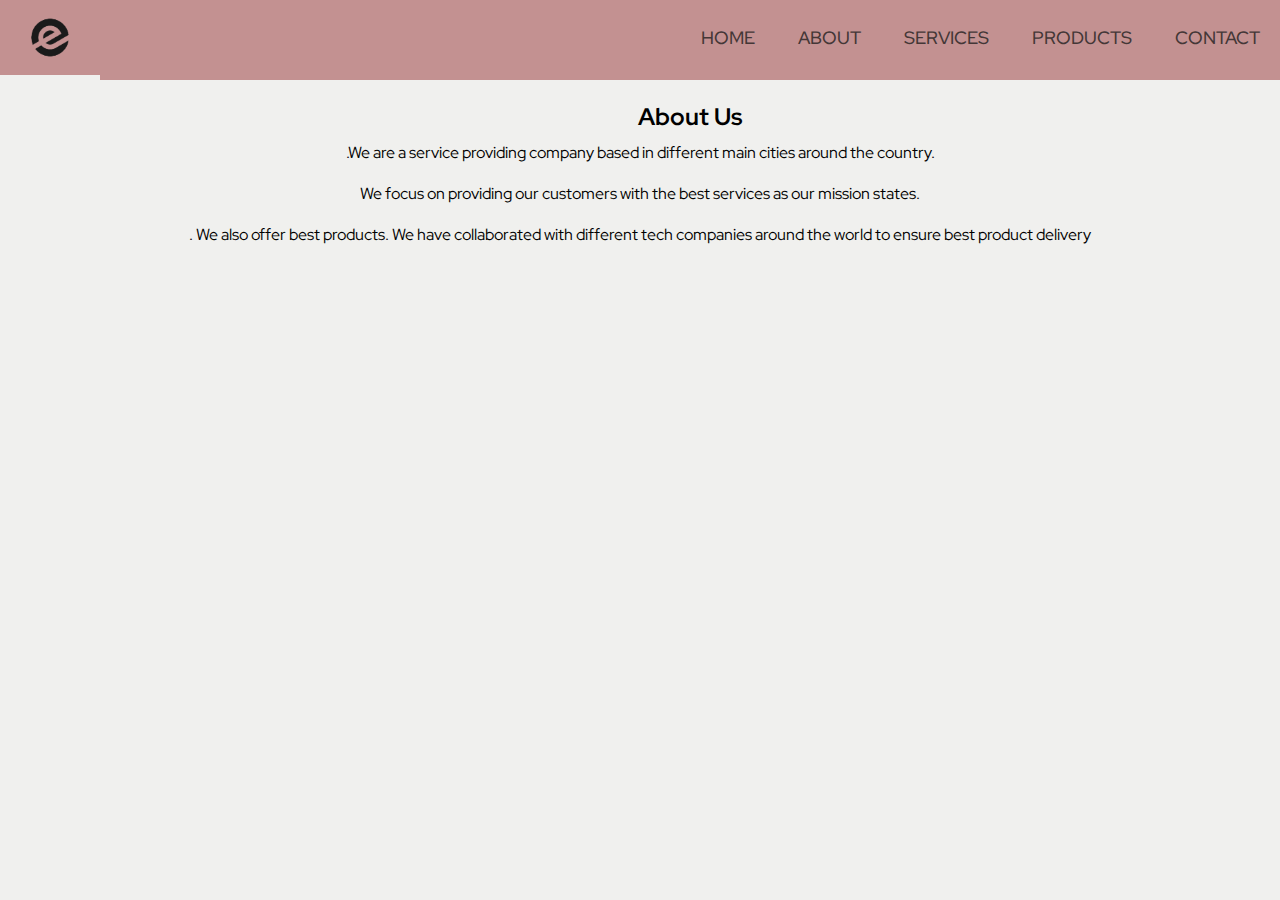
<file: about.html>
<!DOCTYPE html>
<html lang="en">
<head>
    <meta charset="UTF-8">
    <meta http-equiv="X-UA-Compatible" content="IE=edge">
    <meta name="viewport" content="width=device-width, initial-scale=1.0">
    <link rel="stylesheet" href="about.css">
    <link rel="preconnect" href="https://fonts.googleapis.com">

    <link rel="preconnect" href="https://fonts.gstatic.com" crossorigin>
<link href="https://fonts.googleapis.com/css2?family=Red+Hat+Display:wght@300;400;500;600;700&family=Red+Hat+Text:wght@300&display=swap" rel="stylesheet">

    <title>Document</title>
</head>
<body>
    <div class="container-11">
        <div id="About"></div>
        <nav>
            <div class="logo">
                <img style="background-color:#c39191 ;"src="logo-removebg-preview.png" width="100px" alt="">
            </div>
            <ul style="background-color:#c39191 ;">
                <li style="background-color:#c39191 ;"><a href="index.html"style="background-color:#c39191 ;">Home</a></li>
                <li style="background-color:#c39191 ;"><a style="background-color:#c39191 ;"href="about.html">About</a></li>
                <li style="background-color:#c39191 ;"><a style="background-color:#c39191 ;"href="services.html">Services</a></li>
                <li style="background-color:#c39191 ;"><a style="background-color:#c39191 ;"href="productpage.html">Products</a></li>
                <!-- <li><a href="Order">Order</a></li> -->
                <li style="background-color:#c39191 ;"><a style="background-color:#c39191 ;" href="contactus.html">contact</a></li>
            </ul>
        </nav>
       <br>
    </div>
    <div style="text-align: center;" class="aboutpart">
       <div class="aboutBody">
           <div style="text-align: center;" class="aboutheading">
               <h2 style="text-align: center;">About Us</h2>
           </div>
           <div style="text-align: center;"  class="aboutTxt">
              <div class="card
              "></div> <p style="padding: 10px;" class="py-3"> .We  are a service providing company based in different main cities around the country.</p>                
               <P style="padding: 10px;" class= "py-3"> We focus on providing our customers with the best services as our mission states.</P>  
                <P style="padding: 10px; " class="py-3">. We also offer best products. We have collaborated with different tech companies around the world to ensure best product delivery</P>
           </div>
       </div>
       </div>
   </div>
</body>
</html>
</file>
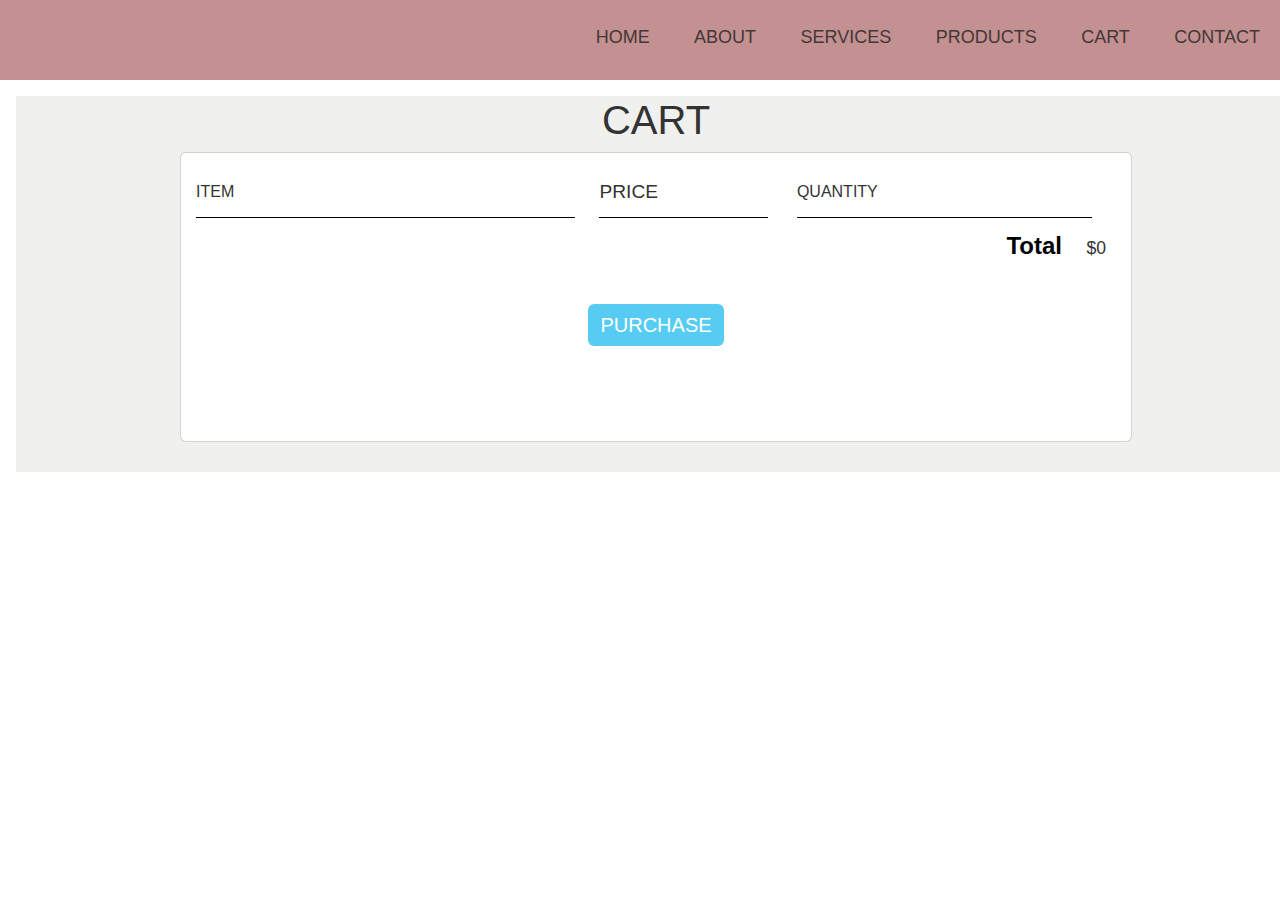
<file: cart.html>
<!DOCTYPE html>
<html>

<head>
    <title></title>
    <meta name="description" content="This is the description">
    <link rel="stylesheet" href="https://cdn.jsdelivr.net/npm/bootstrap@5.1.3/dist/css/bootstrap.min.css">
    <link rel="stylesheet" href="order.css" />
    <script src="./order.js" async></script>
</head>

<body>
    <nav>
        <ul>
            <li><a href="index.html">Home</a></li>
            <li><a href="about.html">About</a></li>
            <li><a href="services.html">Services</a></li>
            <li><a href="productpage.html">Products</a></li>
            <li><a href="Cart">Cart</a></li> 
            <li><a href="contactus.html">contact</a></li>
            
            <!-- <li><a href="cart">cart</a></li> -->
        </ul>
    </nav>
    <section class="container-fluid content-section">
    
    <section class="container content-section" id="cart">
        <h2 class="section-header">Cart</h2>
        <div class="card" index="card">
            <div class="cart-row">
                <span class="cart-item cart-header cart-column">ITEM</span>
                <span class="cart-price cart-header cart-column">PRICE</span>
                <span class="cart-quantity cart-header cart-column">QUANTITY</span>
            </div>
            <div class="cart-items">
            </div>
            <div class="cart-total">
                <strong class="cart-total-title">Total</strong>
                <span class="cart-total-price">$0</span>
            </div>
            <button class="btn btn-primary btn-purchase" type="button">PURCHASE</button>
        </div>
    </section>
    <div></div>
</body>

</html>
</file>
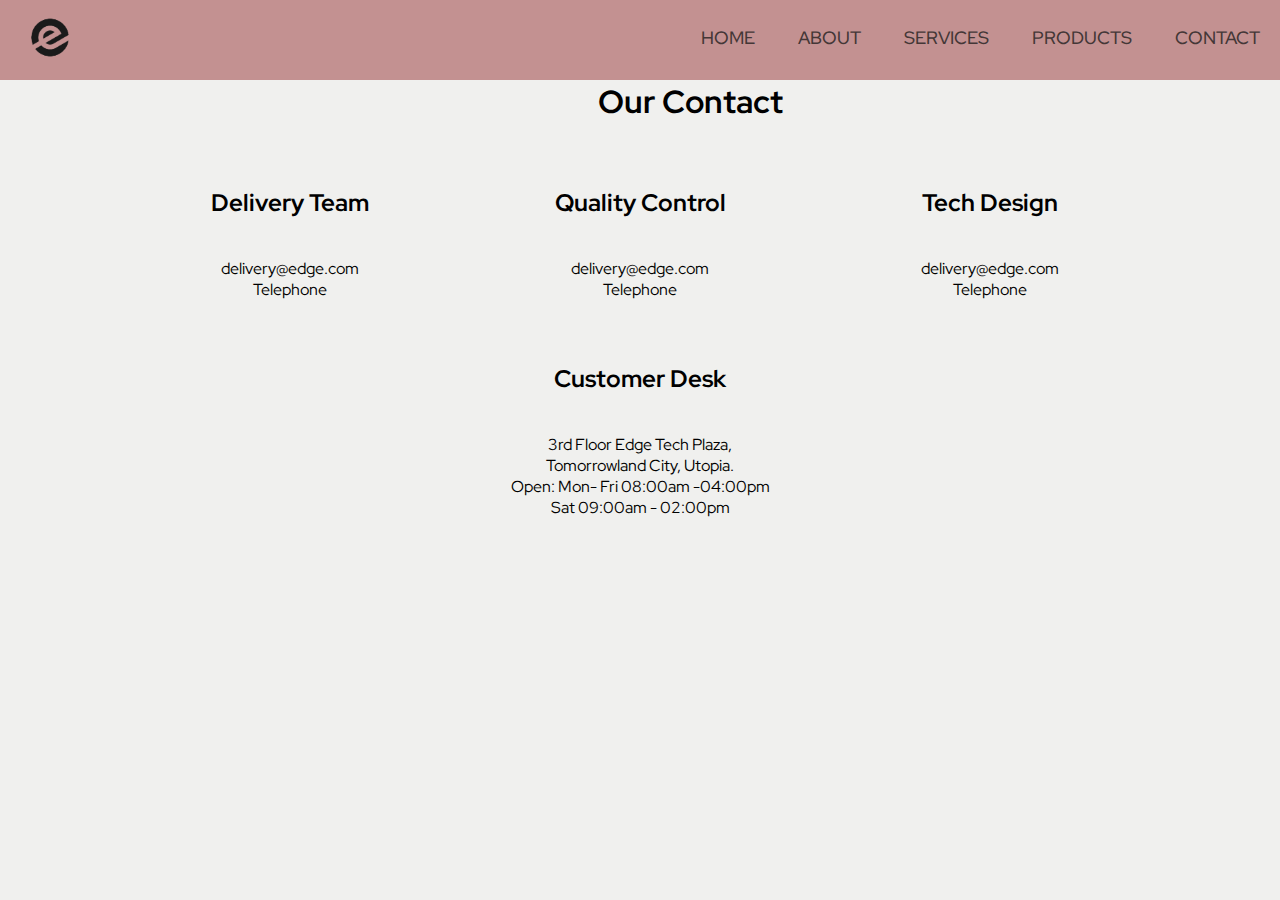
<file: contactus.html>
<!DOCTYPE html>
<html lang="en">
<head>
    <meta charset="UTF-8">
    <meta http-equiv="X-UA-Compatible" content="IE=edge">
    <meta name="viewport" content="width=device-width, initial-scale=1.0">
    <link rel="preconnect" href="https://fonts.googleapis.com">
    <link rel="preconnect" href="https://fonts.gstatic.com" crossorigin>
    <link href="https://fonts.googleapis.com/css2?family=Red+Hat+Display:wght@300;400;500;600;700&family=Red+Hat+Text:wght@300&display=swap" rel="stylesheet">
    <link rel="stylesheet" href="contactus.css">
    <title>Document</title>
</head>
<body>
    <nav>
        <div class="logo">
            <img src="logo-removebg-preview.png" width="100px" alt="">
        </div>
        <ul>
            <li><a href="index.html">Home</a></li>
            <li><a href="about.html">About</a></li>
            <li><a href="services.html">Services</a></li>
            <li><a href="productpage.html">Products</a></li>
            <!-- <li><a href="Order">Order</a></li> -->
            <li><a href="contactus.html">contact</a></li>
        </ul>
    </nav>
    <div class="container-cont"><i class="mdi mdi-led-strip-letiant:"></i>
        <h1 class="text-center">Our Contact</h1>    
        <div class="box bg-light card" >
            <div class="container">
            
                <h2>Delivery Team</h2>
            <p>delivery@edge.com <br><span id="sp">Telephone</span></p>
            
        </div>
        <div class="container">
            <h2>Quality Control</h2>
            <p>delivery@edge.com <br><span id="sp">Telephone</span></p>
        </div><div class="container">
            <h2>Tech Design</h2>
            <p>delivery@edge.com <br> <span id="sp">Telephone</span></p>
        </div>
        </div>
        <h2>Customer Desk</h2>
            <p>
                3rd Floor Edge Tech Plaza,<br>
                Tomorrowland City, Utopia.<br>
                Open: Mon- Fri 08:00am -04:00pm<br>
                Sat 09:00am - 02:00pm<br>
            </p>
        </div>
    </div>
 
         </div>
     </div>
</body>
</html>
</file>
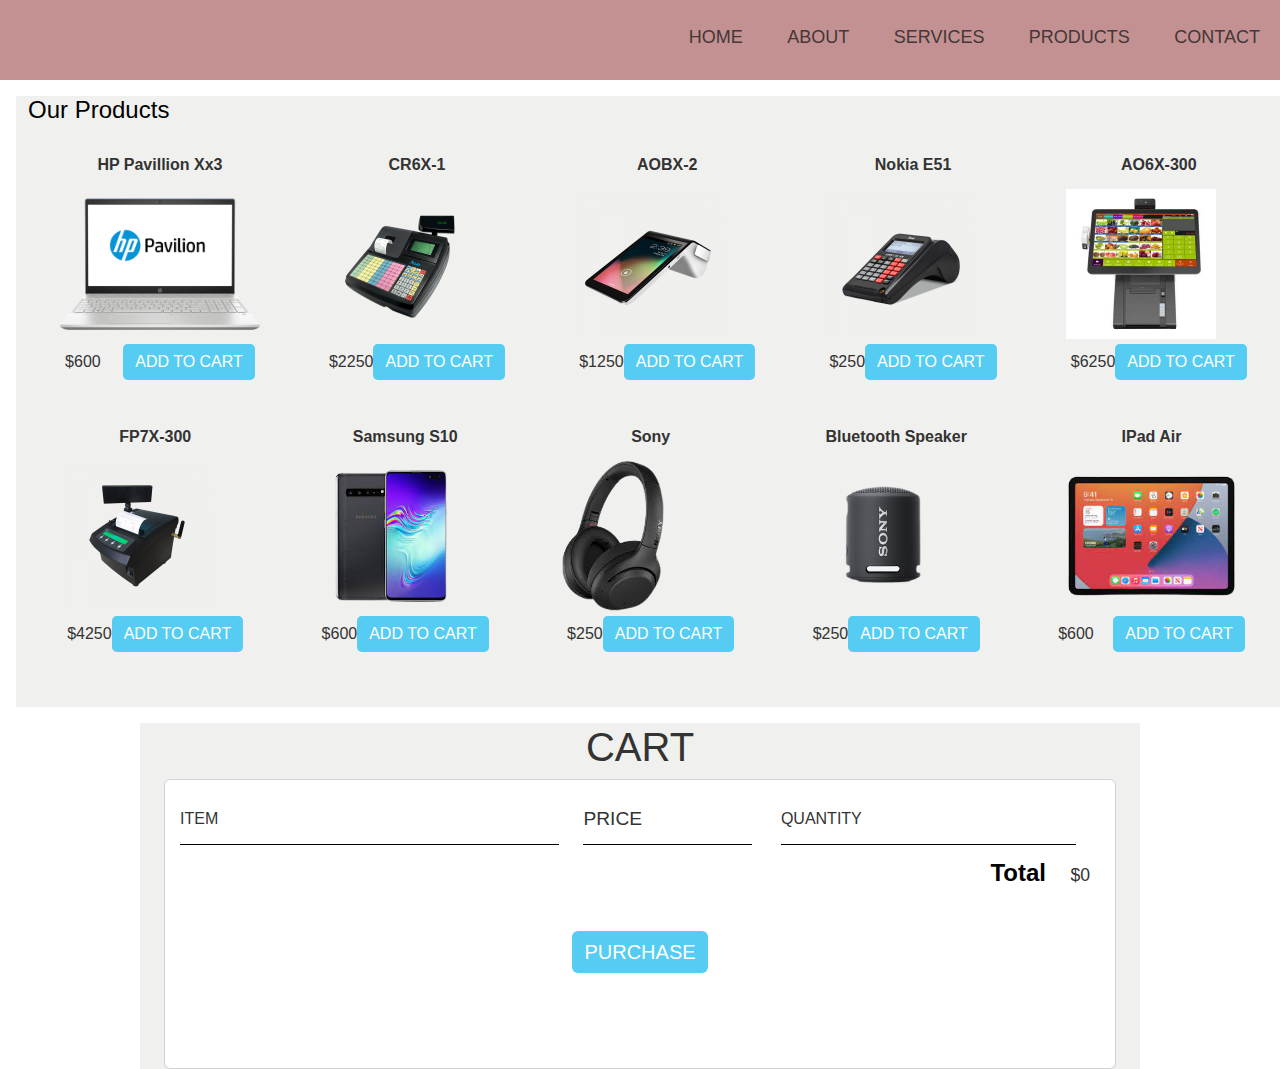
<file: productpage.html>
<!DOCTYPE html>
<html>

<head>
    <title></title>
    <meta name="description" content="This is the description">
    <link rel="stylesheet" href="https://cdn.jsdelivr.net/npm/bootstrap@5.1.3/dist/css/bootstrap.min.css">
    <link rel="stylesheet" href="order.css" />
    <script src="./order.js" async></script>
</head>

<body>
    <nav>
        <ul>
            <li><a href="index.html">Home</a></li>
            <li><a href="about.html">About</a></li>
            <li><a href="services.html">Services</a></li>
            <li><a href="productpage.html">Products</a></li>
            <!-- <li><a href="cart.html">Cart</a></li>  -->
            <li><a href="contactus.html">contact</a></li>
            
            <!-- <li><a href="cart">cart</a></li> -->
        </ul>
    </nav>
    <section class="container-fluid content-section">
        <h4 class=""  >Our Products</h4>
        <div class="shop-items">
            <div class="shop-item">
                <span class="shop-item-title">HP Pavillion Xx3</span>
                <img class="shop-item-image" src="./combined/hp.png">
                <div class="shop-item-details">
                    <span class="shop-item-price">$600</span>
                    <button class="btn btn-primary shop-item-button" type="button">ADD TO CART</button>
                </div>
            </div>
            <div class="shop-item">
                <span class="shop-item-title">CR6X-1</span>
                <img class="shop-item-image" src="./Assets/CR6X-1-300x300.png">
                <div class="shop-item-details">
                    <span class="shop-item-price">$2250</span>
                    <button class="btn btn-primary shop-item-button" type="button">ADD TO CART</button>
                </div>
            </div>
            <div class="shop-item">
                <span class="shop-item-title">AOBX-2</span>
                <img class="shop-item-image" src="./Assets/AOBX-2-300x300.png">
                <div class="shop-item-details">
                    <span class="shop-item-price">$1250</span>
                    <button class="btn btn-primary shop-item-button" type="button">ADD TO CART</button>
                </div>
            </div>
            <div class="shop-item">
                <span class="shop-item-title">Nokia E51</span>
                <img class="shop-item-image" src="./Assets/CRV5-2-300x300.png">
                <div class="shop-item-details">
                    <span class="shop-item-price">$250</span>
                    <button class="btn btn-primary shop-item-button" type="button">ADD TO CART</button>
                </div>
            </div>
            <div class="shop-item">
                <span class="shop-item-title">AO6X-300</span>
                <img class="shop-item-image" src="/Assets/AO6X-2-300x300.jpg">
                <div class="shop-item-details">
                    <span class="shop-item-price">$6250</span>
                    <button class="btn btn-primary shop-item-button" type="button">ADD TO CART</button>
                </div>
            </div>
            <div class="shop-item">
                <span class="shop-item-title">FP7X-300</span>
                <img class="shop-item-image" src="./Assets/FP7X-300x300.png">
                <div class="shop-item-details">
                    <span class="shop-item-price">$4250</span>
                    <button class="btn btn-primary shop-item-button" type="button">ADD TO CART</button>
                </div>
            </div>
            <div class="shop-item">
                <span class="shop-item-title">Samsung S10</span>
                <img class="shop-item-image" src="./combined/samsung-removebg-preview.png">
                <div class="shop-item-details">
                    <span class="shop-item-price">$600</span>
                    <button class="btn btn-primary shop-item-button" type="button">ADD TO CART</button>
                </div>
            </div>
            <div class="shop-item">
                <span class="shop-item-title">Sony</span>
                <img class="shop-item-image" src="head-removebg-preview.png">
                <div class="shop-item-details">
                    <span class="shop-item-price">$250</span>
                    <button class="btn btn-primary shop-item-button" type="button">ADD TO CART</button>
                </div>
            </div>
            <div class="shop-item">
                <span class="shop-item-title">Bluetooth Speaker</span>
                <img class="shop-item-image" src="bt-removebg-preview.png">
                <div class="shop-item-details">
                    <span class="shop-item-price">$250</span>
                    <button class="btn btn-primary shop-item-button" type="button">ADD TO CART</button>
                </div>
            </div>
            <div class="shop-item">
                <span class="shop-item-title">IPad Air</span>
                <img class="shop-item-image" src="ipad-removebg-preview.png">
                <div class="shop-item-details">
                    <span class="shop-item-price">$600</span>
                    <button class="btn btn-primary shop-item-button" type="button">ADD TO CART</button>
                </div>
            </div>
        </div>
    </section>
    <section class="container content-section" id="cart">
        <h2 class="section-header">Cart</h2>
        <div class="card" index="card">
            <div class="cart-row">
                <span class="cart-item cart-header cart-column">ITEM</span>
                <span class="cart-price cart-header cart-column">PRICE</span>
                <span class="cart-quantity cart-header cart-column">QUANTITY</span>
            </div>
            <div class="cart-items">
            </div>
            <div class="cart-total">
                <strong class="cart-total-title">Total</strong>
                <span class="cart-total-price">$0</span>
            </div>
            <button class="btn btn-primary btn-purchase" type="button">PURCHASE</button>
        </div>
    </section>
    <div></div>
</body>

</html>
</file>
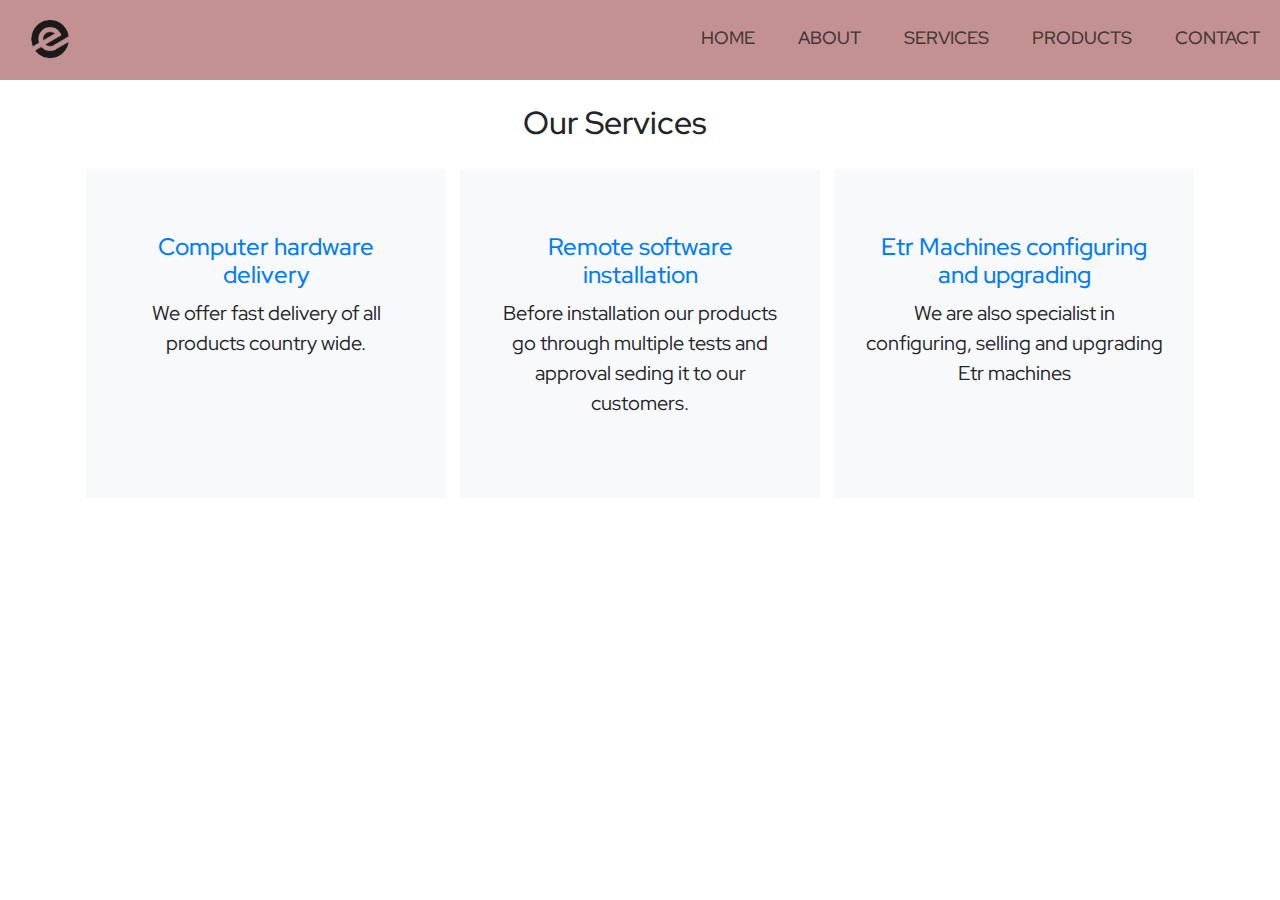
<file: services.html>
<!DOCTYPE html>
<html lang="en">
<head>
    <meta charset="UTF-8">
    <meta http-equiv="X-UA-Compatible" content="IE=edge">
    <meta name="viewport" content="width=device-width, initial-scale=1.0">
    <link rel="preconnect" href="https://fonts.googleapis.com">
    <link rel="preconnect" href="https://fonts.gstatic.com" crossorigin>
    <link href="https://fonts.googleapis.com/css2?family=Red+Hat+Display:wght@300;400;500;600;700&family=Red+Hat+Text:wght@300&display=swap" rel="stylesheet">
    <link rel="stylesheet" href="services.css">
    <link rel="stylesheet" href="https://stackpath.bootstrapcdn.com/bootstrap/4.3.1/css/bootstrap.min.css" integrity="sha384-ggOyR0iXCbMQv3Xipma34MD+dH/1fQ784/j6cY/iJTQUOhcWr7x9JvoRxT2MZw1T" crossorigin="anonymous">
    <link rel="preconnect" href="https://fonts.googleapis.com">
    <!-- CSS only -->
<link href="https://cdn.jsdelivr.net/npm/bootstrap@5.2.0/dist/css/bootstrap.min.css" rel="stylesheet" integrity="sha384-gH2yIJqKdNHPEq0n4Mqa/HGKIhSkIHeL5AyhkYV8i59U5AR6csBvApHHNl/vI1Bx" crossorigin="anonymous">
<!-- JavaScript Bundle with Popper -->
<script src="https://cdn.jsdelivr.net/npm/bootstrap@5.2.0/dist/js/bootstrap.bundle.min.js" integrity="sha384-A3rJD856KowSb7dwlZdYEkO39Gagi7vIsF0jrRAoQmDKKtQBHUuLZ9AsSv4jD4Xa" crossorigin="anonymous"></script>
<link rel="preconnect" href="https://fonts.gstatic.com" crossorigin>
<link href="https://fonts.googleapis.com/css2?family=Red+Hat+Display:wght@300;400;500;600;700&family=Red+Hat+Text:wght@300&display=swap" rel="stylesheet">
 
    
    <title>Document</title>
</head>
<body>
    <div id="Services"></div>
    <nav>
        <div class="logo">
            <img src="logo-removebg-preview.png" width="100px" alt="">
        </div>
        <ul>
            <li><a href="index.html">Home</a></li>
            <li><a href="about.html">About</a></li>
            <li><a href="services.html">Services</a></li>
            <li><a href="productpage.html">Products</a></li>
            <!-- <li><a href="Order">Order</a></li> -->
            <li><a href="contactus.html">contact</a></li>
        </ul>
    </nav>
    <br>
    <div class="servicesHead">
        <h2> Our Services</h2>
    </div>
    <div class="servicesBody">
        <div class="container px-4">
            <div class="row gx-5">
              <div id="services"class="col bg-light py-5 rounded-3">
               <div class=" p-3  bg-transparent">
                   <h4 class="text-center fw-bold text-primary">Computer hardware <br> delivery</h4>
                   <p>We offer fast delivery of all products country wide.</p>
               </div>
              </div>
              <div id="services"class=" col bg-light py-5 rounded-3">
                <div class="p-3  bg-transparent">
                    <h4 class="text-center fw-bold text-primary">Remote software installation </h4>
                    <p>Before installation our products go through multiple tests and approval seding it to our customers.</p>
                </div>
               </div>
              <div id="services"class="col bg-light py-5 rounded-3">
                <div class="p-3  bg-transparent">
                    <h4 class="text-center fw-bold text-primary">Etr Machines configuring and upgrading</h4>
                    <p>We are also specialist in configuring, selling and upgrading Etr machines </p>
                </div>
              </div>
            </div>
          </div>
    </div>
</div>



    </main>
  
    
  </div>
  
</body>
</html>
</file>
<file: about.css>
*{
    margin: 0;
    padding: 0;
    box-sizing: border-box;
    background-color: #F0F0EE;
    font-family: 'Red Hat Display', sans-serif;

}
.aboutpart{
    height: 20vh;
    
}
.servicesHead{
    text-align: center;
    margin-bottom: 1.5%;
}
nav{
    width: 100%;
    height: 80px;
    line-height: 75px;
    
}
nav .logo{
    float: left;
    padding: 0;
    margin: 0;

}

nav ul{
    float: right;
}
nav ul li{
    list-style: none;
    display: inline-block;
}
nav ul li a{
    text-decoration: none;
    color: rgb(68, 55, 55);
    font-size: 18px;
    font-family: 'Roboto',sans-serif;
    font-weight: 500;
    text-transform: uppercase;
    padding: 0px 40px;
    font-family: 'Red Hat Display', sans-serif;

    
}
nav ul li a:hover{
    color: black;
}

.aboutBody{
   height: 70vh;
}


*{
    margin: 0;
    padding: 0;
    box-sizing: border-box;
    font-family: 'Red Hat Display', sans-serif;

}
nav{
    width: 100%;
    height: 80px;
    background-color: #c39191;
    line-height: 75px;
    
}
nav .logo{
    float: left;
    padding: 0;
    margin: 0;

}

nav ul{
    float: right;
}
nav ul li{
    list-style: none;
    display: inline-block;
}
nav ul li a{
    text-decoration: none;
    color: rgb(68, 55, 55);
    font-size: 18px;
    font-family: 'Roboto',sans-serif;
    font-weight: 500;
    font-family: 'Red Hat Display', sans-serif;

    text-transform: uppercase;
    padding: 0px 20px;
    
}
nav ul li a:hover{
    color: black;
    height: 10px;
}
</file>
<file: order.css>
* {
    color: black;
}

html,
body {
    margin: 0;
    padding: 0;
    min-height: 100%;
}

nav{
    width: 100%;
    height: 80px;
    background-color: #F0F0EE;
    line-height: 75px;
    
}
nav .logo{
    float: left;
    padding: 0;
    margin: 0;

}

nav ul{
    float: right;
}
nav ul li{
    list-style: none;
    display: inline-block;
}
nav ul li a{
    text-decoration: none;
    color: rgb(68, 55, 55);
    font-size: 18px;
    font-family: 'Roboto',sans-serif;
    font-weight: 500;
    font-family: 'Red Hat Display', sans-serif;

    text-transform: uppercase;
    padding: 0px 40px;
    
}
nav ul li a:hover{
    color: black;
    
}


.content-section {
    background-color: #F0F0EE;
    margin: 1em;
    padding-bottom: 30px;
    width: 100%;
}

.container {
    max-width: 1000px;
    margin: 0 auto;
    padding: 0 1.5em;
}

.section-header {
    text-transform: uppercase;
    font-weight: normal;
    color: #333;
    text-align: center;
    font-size: 2.5em;
}

.about-band-image {
    float: left;
    height: 200px;
    width: 200px;
    margin: 15px;
    border-radius: 50%;
}

.main-footer {
    background-color: #56CCF2;
    color: white;
    padding: .25em 0;
}

.main-footer-container {
    display: flex;
    align-items: center;
}

.main-footer-container ul {
    flex-grow: 1;
    text-align: end;
}

.footer-nav li {
    padding: 0 .5em;
}

.footer-nav img {
    width: 30px;
    height: 30px;
}

.btn {
    text-align: center;
    vertical-align: middle;
    /* padding: .67em .67em; */
    cursor: pointer;
}

.btn-header {
    margin: .5em 15% 2em 15%;
    color: white;
    border: 2px solid #2D9CDB;
    background-color: rgba(255, 255, 255, .1);
    border-radius: 0;
    font-size: 1.5em;
    font-weight: lighter;
    padding-left: 2em;
    padding-right: 2em;
}

.btn-header:hover {
    background-color: rgba(255, 255, 255, .3);
}

.btn-play {
    display: block;
    margin: 0 auto;
    color: #2D9CDB;
    font-size: 4em;
    border-radius: 50%;
    width: 100px;
    height: 100px;
    padding: 0;
    text-align: center;
}

.btn-primary {
    color: white;
    background-color: #56CCF2;
    border: none;
    border-radius: .3em;
    /* font-weight: bold; */
}

.btn-primary:hover {
    background-color: #2D9CDB;
}

.shop-item {
    margin: 20px;
}

.shop-item-title {
    display: block;
    width: 100%;
    text-align: center;
    font-weight: bold;
    font-size: 1.0em;
    color: #333;
    margin-bottom: 12px;
}

.shop-item-image {
    height: 150px;
}

.shop-item-details {
    display: flex;
    align-items: center;
    padding: 5px;
}

.shop-item-price {
    flex-grow: 1;
    color: #333;
}

.shop-items {
    display: flex;
    flex-wrap: wrap;
    justify-content: space-around;
}

.cart-header {
    /* font-weight: bold; */
    font-size: 1.0em;
    color: #333;
}

.cart-column {
    display: flex;
    align-items: center;
    border-bottom: 1px solid black;
    margin-right: 1.5em;
    padding-bottom: 10px;
    margin-top: 10px;
}

.cart-row {
    display: flex;
}

.cart-item {
    width: 45%;
}

.cart-price {
    width: 20%;
    font-size: 1.2em;
    color: #333;
}

.cart-quantity {
    width: 35%;
}

.cart-item-title {
    color: #333;
    margin-left: .5em;
    font-size: 1.2em;
}

.cart-item-image {
    width: 75px;
    height: auto;
    border-radius: 10px;
}

.btn-danger {
    color: white;
    background-color: #EB5757;
    border: none;
    border-radius: .3em;
    font-weight: bold;
}

.btn-danger:hover {
    background-color: #CC4C4C;
}

.cart-quantity-input {
    height: 34px;
    width: 50px;
    border-radius: 5px;
    border: 1px solid #56CCF2;
    background-color: #eee;
    color: #333;
    padding: 0;
    text-align: center;
    font-size: 1.2em;
    margin-right: 25px;
}

.cart-row:last-child {
    border-bottom: 1px solid black;
}

.cart-row:last-child .cart-column {
    border: none;
}

.cart-total {
    text-align: end;
    margin-top: 10px;
    margin-right: 10px;
}

.cart-total-title {
    font-weight: bold;
    font-size: 1.5em;
    color: black;
    margin-right: 20px;
}

.cart-total-price {
    color: #333;
    font-size: 1.1em;
}

.btn-purchase {
    display: block;
    margin: 40px auto 80px auto;
    font-size: 20px;
}

#one,
#two,
#three,
#four {
    /* height: 300px; */
    background-color: #56CCF2;
}


.card {
    padding: 15px;
}


*{
    margin: 0;
    padding: 0;
    box-sizing: border-box;
    font-family: 'Red Hat Display', sans-serif;

}
nav{
    width: 100%;
    height: 80px;
    background-color: #c39191;
    line-height: 75px;
    
}
nav .logo{
    float: left;
    padding: 0;
    margin: 0;

}

nav ul{
    float: right;
}
nav ul li{
    list-style: none;
    display: inline-block;
}
nav ul li a{
    text-decoration: none;
    color: rgb(68, 55, 55);
    font-size: 18px;
    font-family: 'Roboto',sans-serif;
    font-weight: 500;
    font-family: 'Red Hat Display', sans-serif;

    text-transform: uppercase;
    padding: 0px 20px;
    
}
nav ul li a:hover{
    color: black;
    height: 10px;
}

@import url('https://fonts.googleapis.com/css2?family=Red+Hat+Text:wght@300&display=swap');

*{
    margin: 0;
    padding: 0;
    box-sizing: border-box;
    font-family: 'Red Hat Display', sans-serif;

}
nav{
    width: 100%;
    height: 80px;
    background-color: #c39191;
    line-height: 75px;
    
}
nav .logo{
    float: left;
    padding: 0;
    margin: 0;

}

nav ul{
    float: right;
}
nav ul li{
    list-style: none;
    display: inline-block;
}
nav ul li a{
    text-decoration: none;
    color: rgb(68, 55, 55);
    font-size: 18px;
    font-family: 'Roboto',sans-serif;
    font-weight: 500;
    font-family: 'Red Hat Display', sans-serif;

    text-transform: uppercase;
    padding: 0px 20px;
    
}
nav ul li a:hover{
    color: black;
    height: 10px;
}
#home{
    background-color: #c39191;
    width: 100%;
    height: 40vh;
    background-size: cover;
    
}
h1{
    font-family: 'Red Hat Display', sans-serif;
    margin-left: 30px;
    font-size: 10px;
    font-weight: 500;
}
#intro{
    position: relative;
    margin-left: 60px;
    top: 30px;
}
.s{
    margin-left: 20px;
    font-weight: 100;
}
.s1{
    margin-left: 90px;
}
.s2{
    font-size: 90px;
    top: 20px;
    
}
.image-1{
    position: absolute;
    justify-content: center;
    left: 45%;
    /* top: 50%; */
    bottom: 70%;
    width: 15em;
}
.image-2{
    position: absolute;
    justify-content: center;
    left: 70%;
    bottom: 60%;
}
</file>
<file: contactus.css>
*{
    margin: 0;
    padding: 0;
    box-sizing: border-box;
    font-family: 'Red Hat Display', sans-serif;
 
}
nav{
    width: 100%;
    height: 80px;
    line-height: 75px;
    /* background-color: rgb(156, 113, 113); */
}
nav .logo{
    float: left;
    padding: 0;
    margin: 0;

}

nav ul{
    float: right;
}
nav ul li{
    list-style: none;
    display: inline-block;
}
nav ul li a{
    text-decoration: none;
    color: rgb(68, 55, 55);
    font-size: 18px;
    font-family: 'Roboto',sans-serif;
    font-weight: 500;
    text-transform: uppercase;
    padding: 0px 40px;
    font-family: 'Red Hat Display', sans-serif;

    
}
nav ul li a:hover{
    color: black;
}

body{
    background-color: #F0F0EE;
    
}
.care-desk{
    text-align: center;
    margin-top: 5%;
}
.container{
    width: 290px;
    height: 180px;
    /* background-color: #fff; */
    display: inline-block;
    justify-content: center;
    /* padding: 0px 20px; */
    margin: 30px;
    align-items: center;
    align-content: center;
    text-align: center;

}
.box{
    display: flex;
    
    justify-content: center;
}

h1{
    text-align: center;
}
h2{
    text-align: center;
   
}
p{
    text-align: center;
    margin-top: 40px;
    
}
span{
    margin-bottom: 20px;
} 


*{
    margin: 0;
    padding: 0;
    box-sizing: border-box;
    font-family: 'Red Hat Display', sans-serif;

}
nav{
    width: 100%;
    height: 80px;
    background-color: #c39191;
    line-height: 75px;
    
}
nav .logo{
    float: left;
    padding: 0;
    margin: 0;

}

nav ul{
    float: right;
}
nav ul li{
    list-style: none;
    display: inline-block;
}
nav ul li a{
    text-decoration: none;
    color: rgb(68, 55, 55);
    font-size: 18px;
    font-family: 'Roboto',sans-serif;
    font-weight: 500;
    font-family: 'Red Hat Display', sans-serif;

    text-transform: uppercase;
    padding: 0px 20px;
    
}
nav ul li a:hover{
    color: black;
    height: 10px;
}
</file>
<file: services.css>
*{
    margin: 0;
    padding: 0;
    box-sizing: border-box;
    background-size: cover;
    font-family: 'Red Hat Display', sans-serif;
    
}
body{
    background-color: #F0F0EE;
}

nav{
    width: 100%;
    height: 80px;
    line-height: 75px;
    
}
nav .logo{
    float: left;
    padding: 0;
    margin: 0;

}

nav ul{
    float: right;
}
nav ul li{
    list-style: none;
    display: inline-block;
}
nav ul li a{
    text-decoration: none;
    color: rgb(68, 55, 55);
    font-size: 18px;
    font-family: 'Roboto',sans-serif;
    font-weight: 500;
    text-transform: uppercase;
    padding: 0px 40px;
    font-family: 'Red Hat Display', sans-serif;

    
}
nav ul li a:hover{
    color: black;
}

h2{
    text-align: center;
    font-size: 40px;
    margin-right: 50px;
}
.servicesHead{
    
    text-align: center;
    margin-bottom: 1.5%;
}
p{
    text-align: center;
    font-size: 20px;
    
}
#services:hover{
background-color: rgb(117, 98, 187);
}
#services,#serv,#ser{
    margin: 7px;
}


*{
    margin: 0;
    padding: 0;
    box-sizing: border-box;
    font-family: 'Red Hat Display', sans-serif;

}
nav{
    width: 100%;
    height: 80px;
    background-color: #c39191;
    line-height: 75px;
    
}
nav .logo{
    float: left;
    padding: 0;
    margin: 0;

}

nav ul{
    float: right;
}
nav ul li{
    list-style: none;
    display: inline-block;
}
nav ul li a{
    text-decoration: none;
    color: rgb(68, 55, 55);
    font-size: 18px;
    font-family: 'Roboto',sans-serif;
    font-weight: 500;
    font-family: 'Red Hat Display', sans-serif;

    text-transform: uppercase;
    padding: 0px 20px;
    
}
nav ul li a:hover{
    color: black;
    height: 10px;
}
</file>
